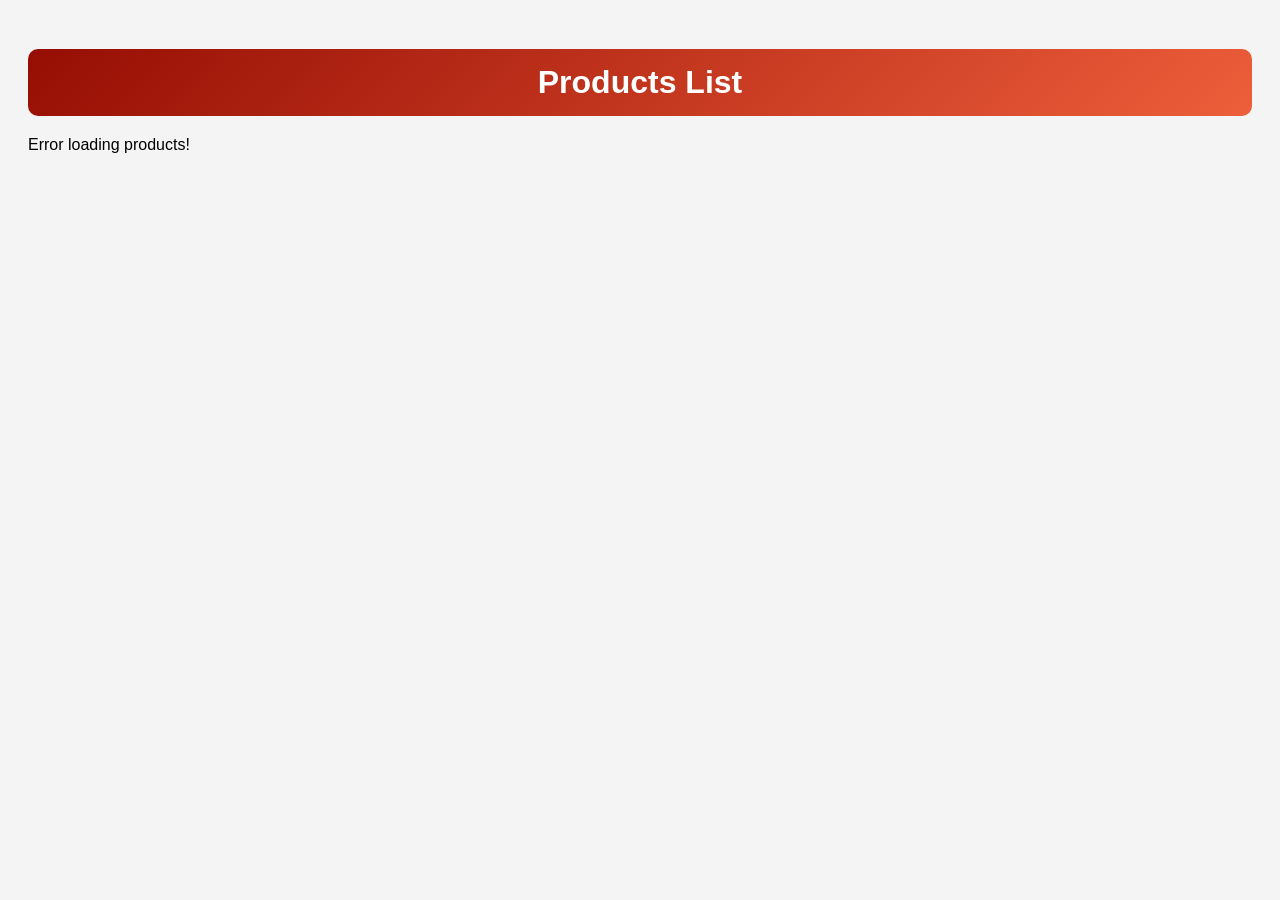
<file: products-api/index.html>
<!DOCTYPE html>
<html>
<head>
    <title>Products API</title>
    <link rel="stylesheet" href="style.css">
</head>

<body>

    <h1>Products List</h1>

    <p id="loading">Loading products...</p>

    <div id="products-container"></div>
    <script src="script.js"></script>

</body>
</html>
</file>
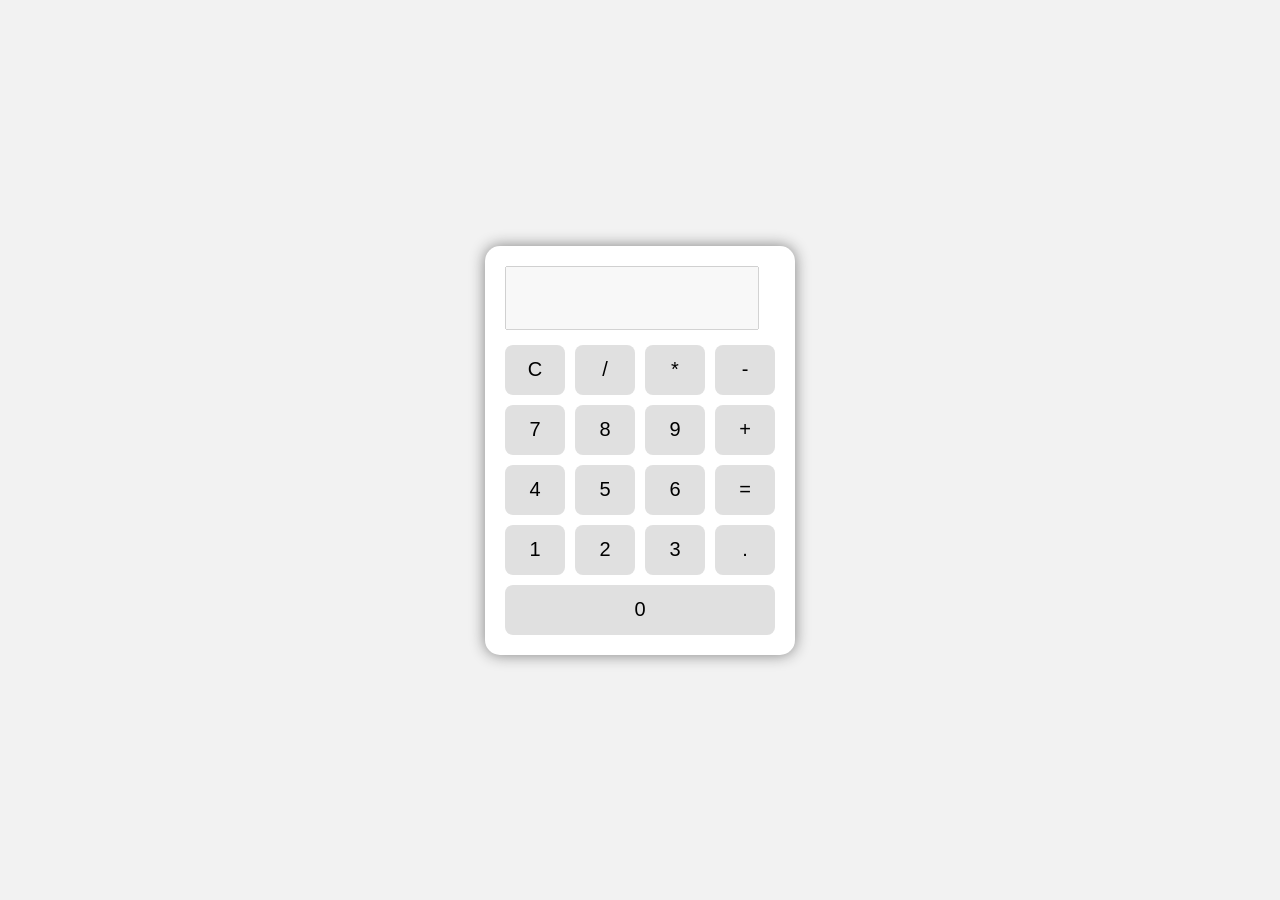
<file: task 7/calculator/index.html>
<!DOCTYPE html>
<html>
<head>
  <title>Calculator</title>
  <link rel="stylesheet" href="style.css">
</head>
<body>

  <div class="calculator">
    <input type="text" id="display" disabled>

    <div class="buttons">
      <button onclick="clearDisplay()">C</button>
      <button onclick="appendValue('/')">/</button>
      <button onclick="appendValue('*')">*</button>
      <button onclick="appendValue('-')">-</button>

      <button onclick="appendValue('7')">7</button>
      <button onclick="appendValue('8')">8</button>
      <button onclick="appendValue('9')">9</button>
      <button onclick="appendValue('+')">+</button>

      <button onclick="appendValue('4')">4</button>
      <button onclick="appendValue('5')">5</button>
      <button onclick="appendValue('6')">6</button>
      <button onclick="calculate()">=</button>

      <button onclick="appendValue('1')">1</button>
      <button onclick="appendValue('2')">2</button>
      <button onclick="appendValue('3')">3</button>
      <button onclick="appendValue('.')">.</button>

      <button onclick="appendValue('0')" class="zero">0</button>
    </div>
  </div>

  <script src="script.js"></script>
</body>
</html>
</file>
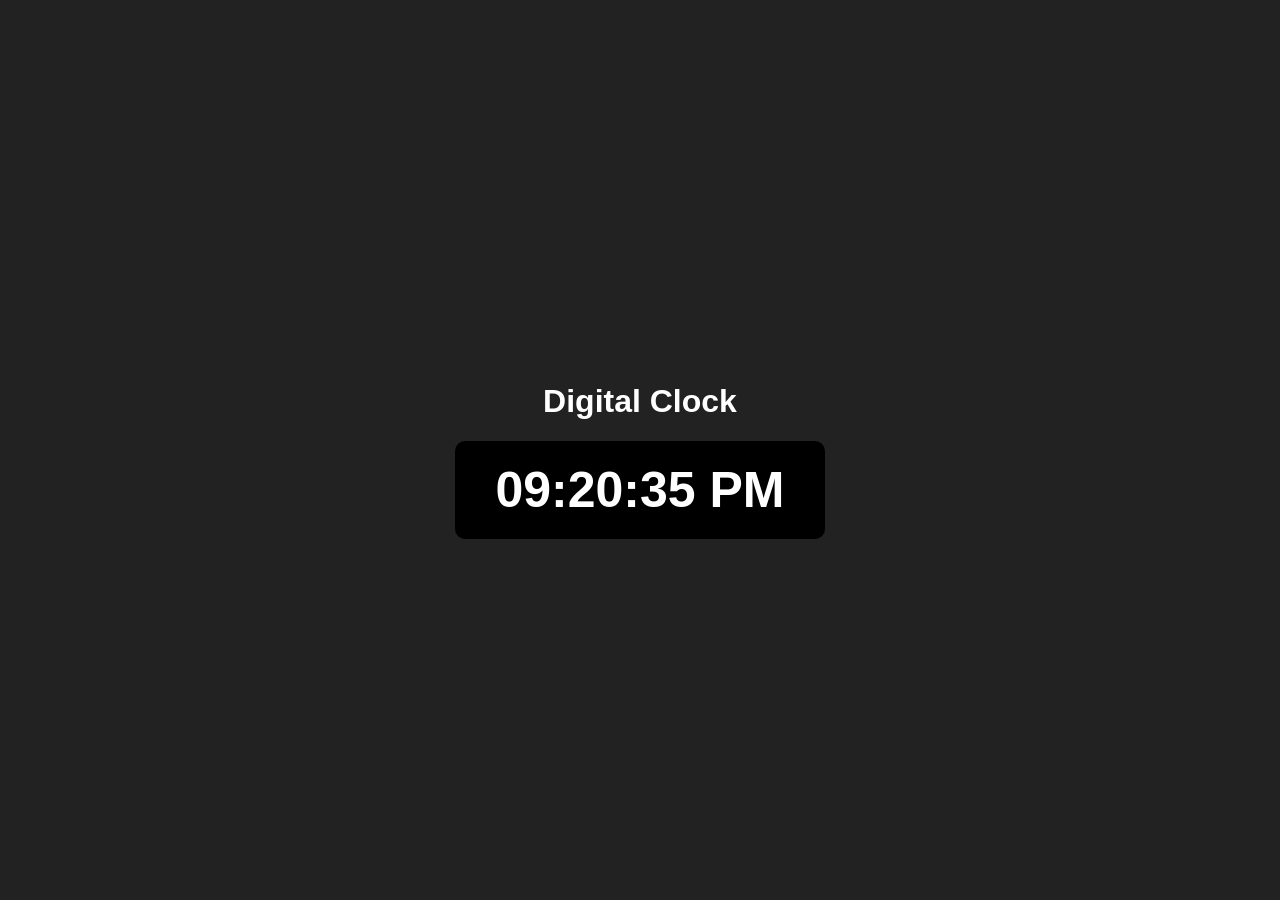
<file: task 7/digital-clock/index.html>
<!DOCTYPE html>
<html>
<head>
    <title>Digital Clock</title>
    <link rel="stylesheet" href="style.css">
</head>
<body>

    <div class="clock-container">
        <h1>Digital Clock</h1>
        <div id="clock">00:00:00</div>
    </div>

    <script src="script.js"></script>

</body>
</html>
</file>
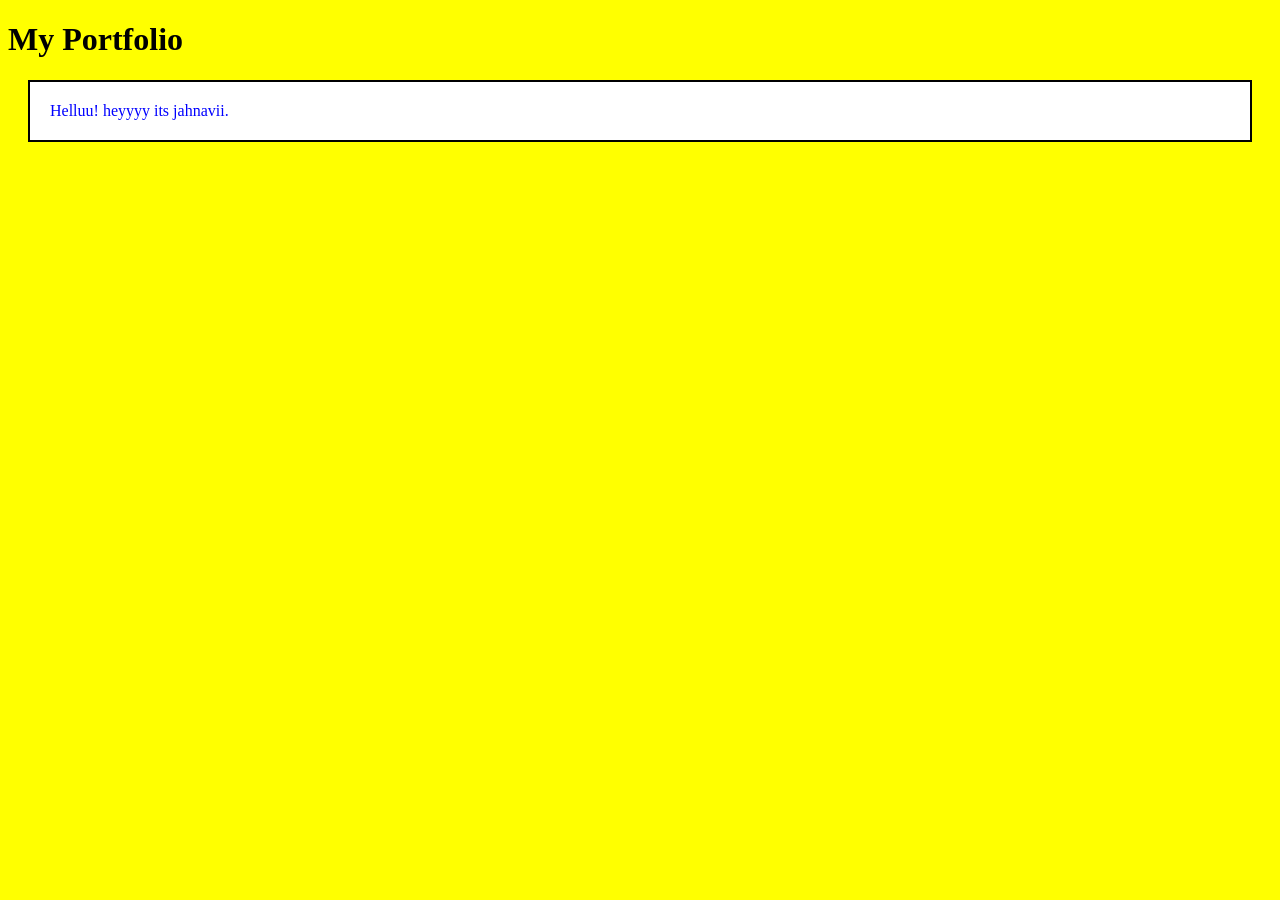
<file: css/margin-padding.html>
<!DOCTYPE html>
<html>
<head>
    <title>Margin and Padding Practice</title>

    <style>
        body{
            background-color: yellow;
        }

        h1{
            color: black;
        }

        p{
            color: blue;
            border: 2px solid black;

            padding: 20px; /* Space inside the border */
            margin: 20px;  /* Space outside the border */

            background-color: white;
        }
    </style>
</head>

<body>

    <h1>My Portfolio</h1>

    <p>
        Helluu! heyyyy its jahnavii.
    </p>

</body>
</html>
</file>
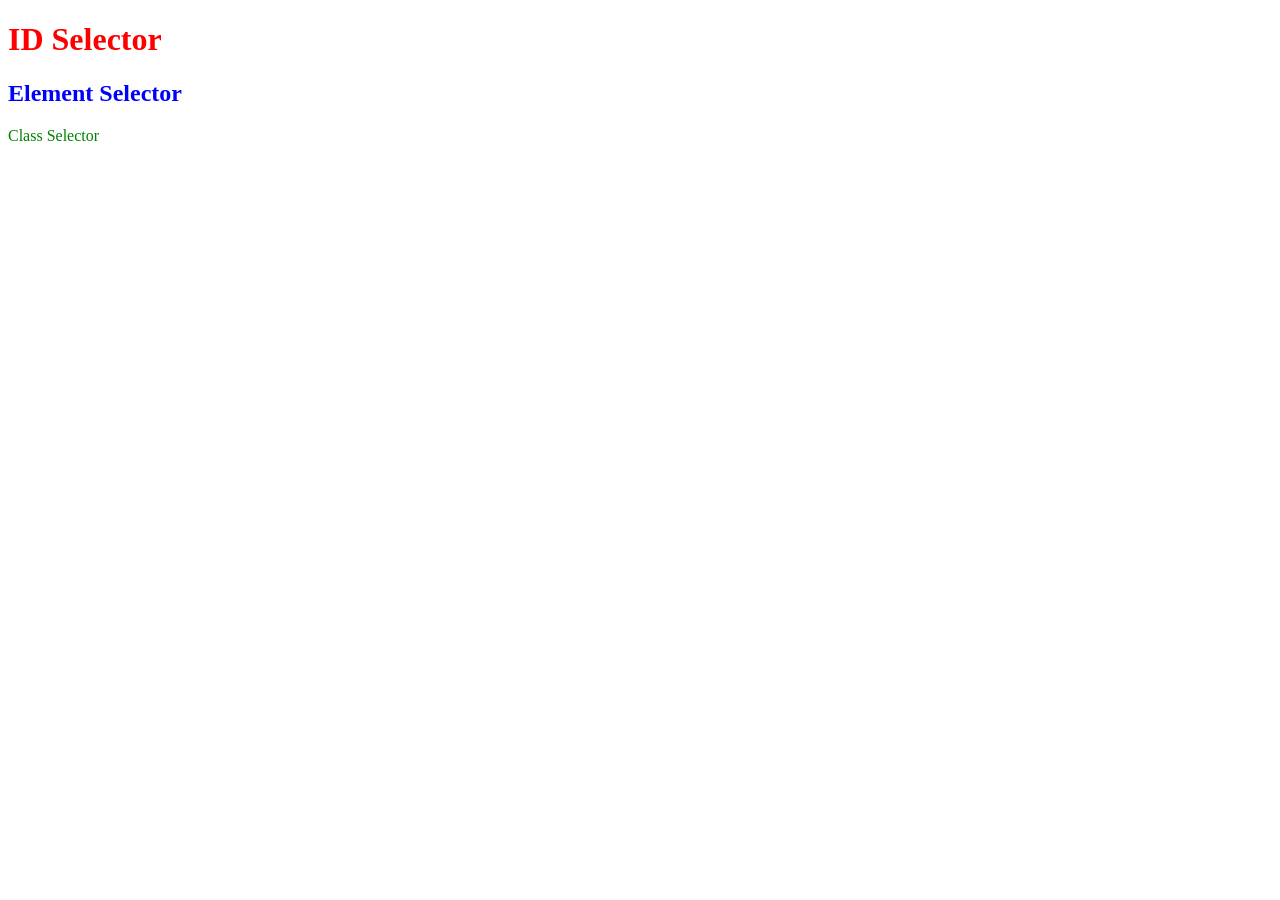
<file: css/selectors.html>
<!DOCTYPE html>
<html>
<head>
<style>

h2{
    color: blue;
}

.title{
    color: green;
}

#heading{
    color: red;
}

</style>
</head>

<body>

<h1 id="heading">ID Selector</h1>

<h2>Element Selector</h2>

<p class="title">Class Selector</p>

</body>
</html>
</file>
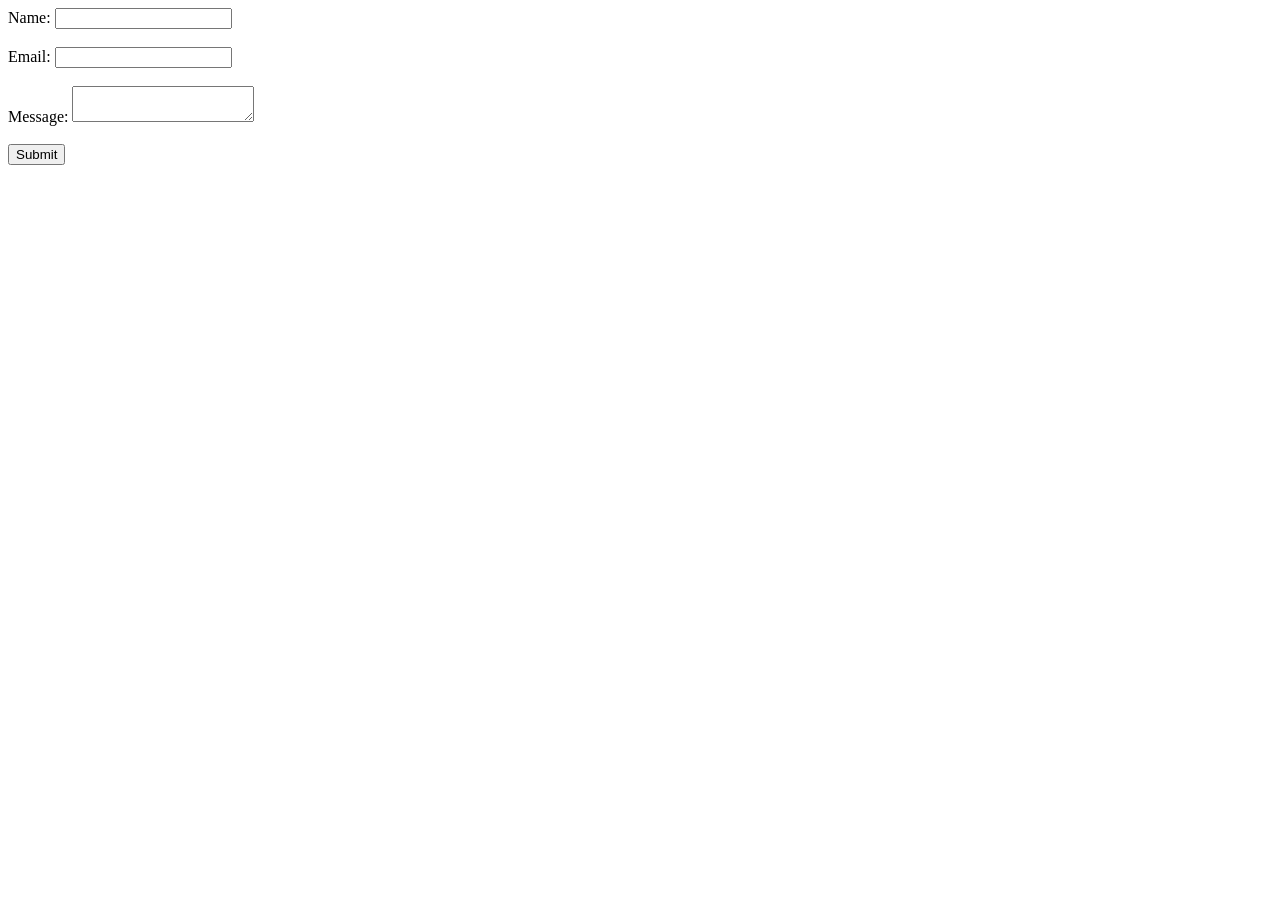
<file: html/forms.html>
<html>
<head>
    <title>My Website</title>
</head>
<body>
<form>

<label>Name:</label>
<input type="text">

<br><br>

<label>Email:</label>
<input type="email">

<br><br>

<label>Message:</label>
<textarea></textarea>

<br><br>

<button>Submit</button>

</form>
</body>
</html>
</file>
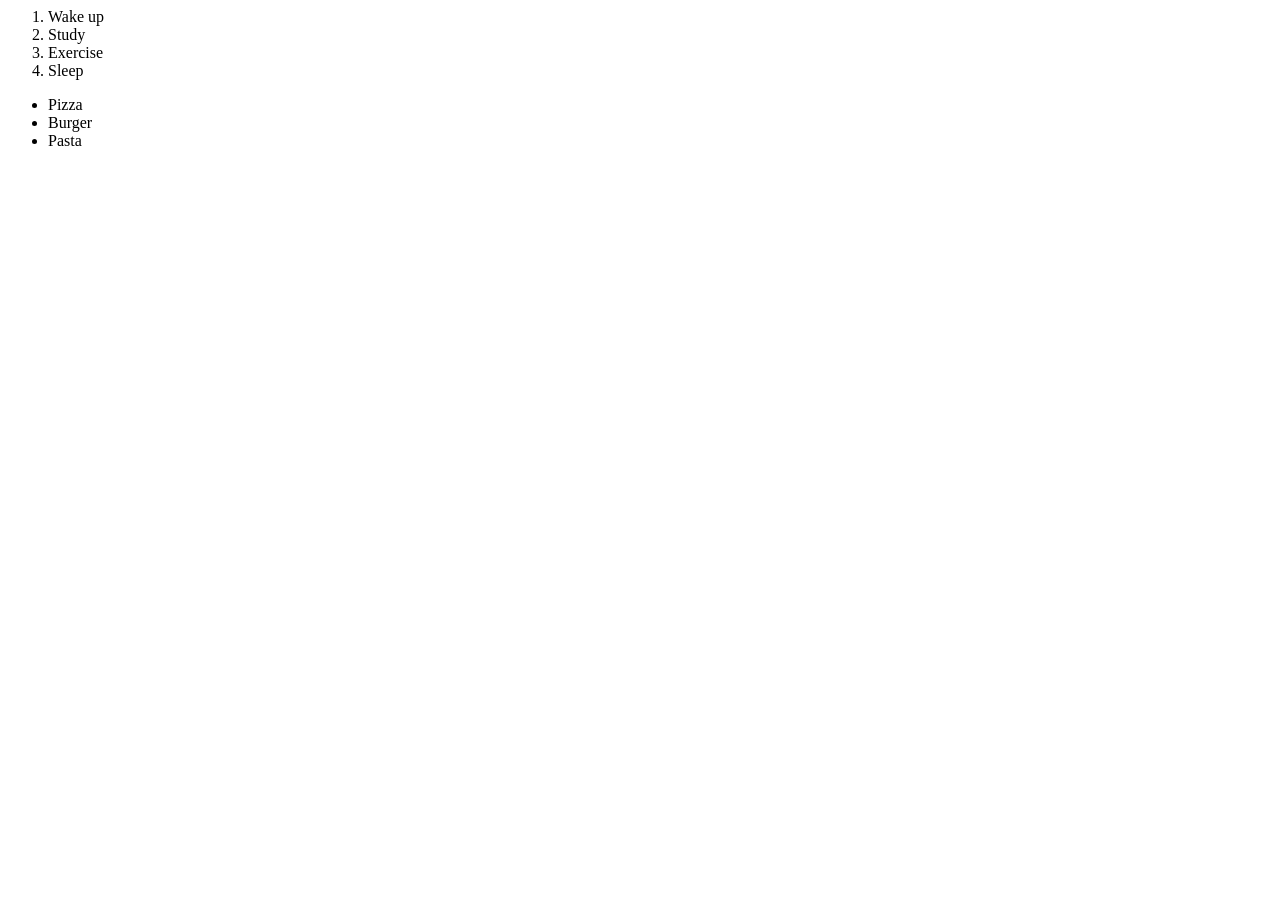
<file: html/lists.html>
<html>
<head>
    <title>My Website</title>
</head>
<body>
<ol>
    <li>Wake up</li>
    <li>Study</li>
    <li>Exercise</li>
    <li>Sleep</li>
</ol>
<ul>
    <li>Pizza</li>
    <li>Burger</li>
    <li>Pasta</li>
</ul>
</body>
</html>
</file>
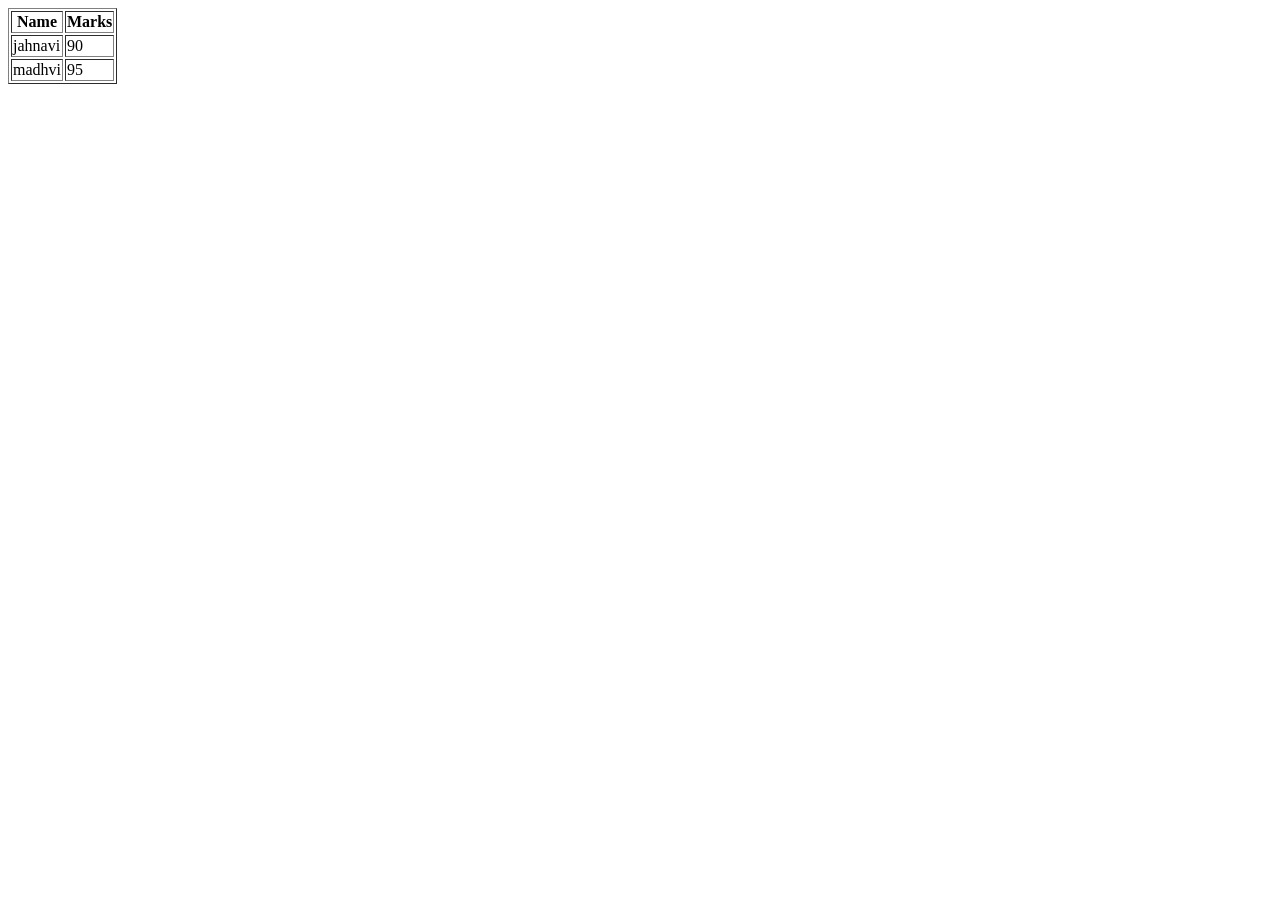
<file: html/tables.html>
<html>
<head>
    <title>My Website</title>
</head>
<body>
<table border="1">
    <tr>
        <th>Name</th>
        <th>Marks</th>
    </tr>

    <tr>
        <td>jahnavi</td>
        <td>90</td>
    </tr>

    <tr>
        <td>madhvi</td>
        <td>95</td>
    </tr>
</table>
</body>
</html>
</file>
<file: products-api/style.css>
body {
    font-family: Arial, sans-serif;
    padding: 20px;
    background-color: #f4f4f4;
}


h1 {
    background: linear-gradient(135deg, #960d03, #ed5e3a);
    color: white;
    text-align: center;
    padding: 15px;
    border-radius: 10px;
    margin-bottom: 20px;
}

#products-container {
    display: grid;
    grid-template-columns: repeat(auto-fit, minmax(250px, 1fr));
    gap: 20px;
}

.card {
    background-color: #f4ecc7;
    padding: 15px;
    border-radius: 12px;
    border-left: 5px solid #003660;
    box-shadow: 0 4px 10px rgba(0, 0, 0, 0.1);
    transition: transform 0.2s ease;
}
.card img {
    width: 100%;
    height: 200px;
    object-fit: contain;
}
</file>
<file: task 7/calculator/style.css>
body {
  margin: 0;
  height: 100vh;
  display: flex;
  justify-content: center;
  align-items: center;
  background: #f2f2f2;
  font-family: Arial, sans-serif;
}

.calculator {
  background: white;
  padding: 20px;
  border-radius: 15px;
  box-shadow: 0 0 15px gray;
}

#display {
  width: 240px;
  height: 50px;
  font-size: 24px;
  text-align: right;
  margin-bottom: 15px;
  padding: 5px;
}

.buttons {
  display: grid;
  grid-template-columns: repeat(4, 60px);
  gap: 10px;
}

button {
  height: 50px;
  font-size: 20px;
  border: none;
  border-radius: 8px;
  cursor: pointer;
  background: #e0e0e0;
}

button:hover {
  background: #cfcfcf;
}

.zero {
  grid-column: span 4;
}
</file>
<file: task 7/digital-clock/style.css>
body {
    margin: 0;
    height: 100vh;
    display: flex;
    justify-content: center;
    align-items: center;
    background-color: #222;
    font-family: Arial, sans-serif;
}

.clock-container {
    text-align: center;
    color: white;
}

#clock {
    font-size: 50px;
    font-weight: bold;
    background: black;
    padding: 20px 40px;
    border-radius: 10px;
    margin-top: 20px;
}
</file>
